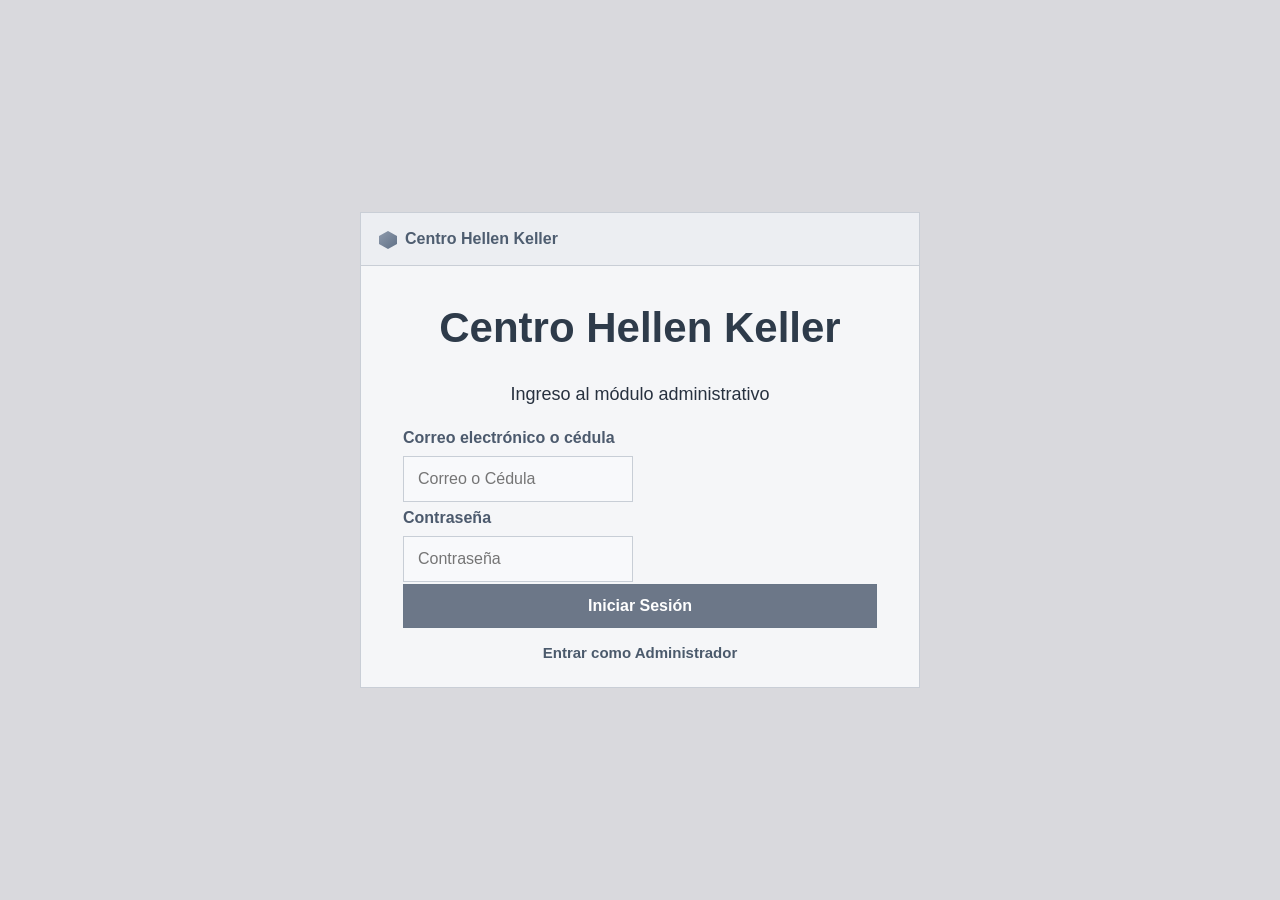
<file: html/index.html>
<!DOCTYPE html>
<html lang="es">

<head>
<!-- Metadatos y recursos globales -->
<meta charset="UTF-8">
<meta name="viewport" content="width=device-width, initial-scale=1.0">
<title>Centro Hellen Keller</title>
<link rel="icon" type="image/svg+xml" href="../assets/img/favicon.svg">
<link rel="stylesheet" href="../css/estilos.css"><!-- Contenedor con CSS-->
</head>

<body class="auth-page">

<!-- Contenedor principal de autenticacion -->
<main class="login-container">
	<!-- Tarjeta de inicio de sesion -->
	<section class="login-box">
		<!-- Marca institucional -->
		<div class="panel-brand">Centro Hellen Keller</div>

		<!-- Titulo visible de la pantalla -->
		<h1>Centro Hellen Keller</h1>
		<p class="login-subtitle">Ingreso al módulo administrativo</p>

		<!-- Formulario de acceso -->
		<form action="dashboard-admin.html" method="get">
			<!-- Estos campos simulan autenticacion y redirigen al dashboard -->
			<label for="identificador">Correo electrónico o cédula</label>
			<input id="identificador" name="identificador" type="text" placeholder="Correo o Cédula" required autocomplete="username">

			<label for="clave">Contraseña</label>
			<input id="clave" name="clave" type="password" placeholder="Contraseña" required autocomplete="current-password">
			<button type="submit">Iniciar Sesión</button>
		</form>

		<!-- Acceso rapido al panel principal -->
		<nav class="quick-links">
			<a href="dashboard-admin.html">Entrar como Administrador</a>
		</nav>
	</section>
</main>

</body>
</html>
</file>
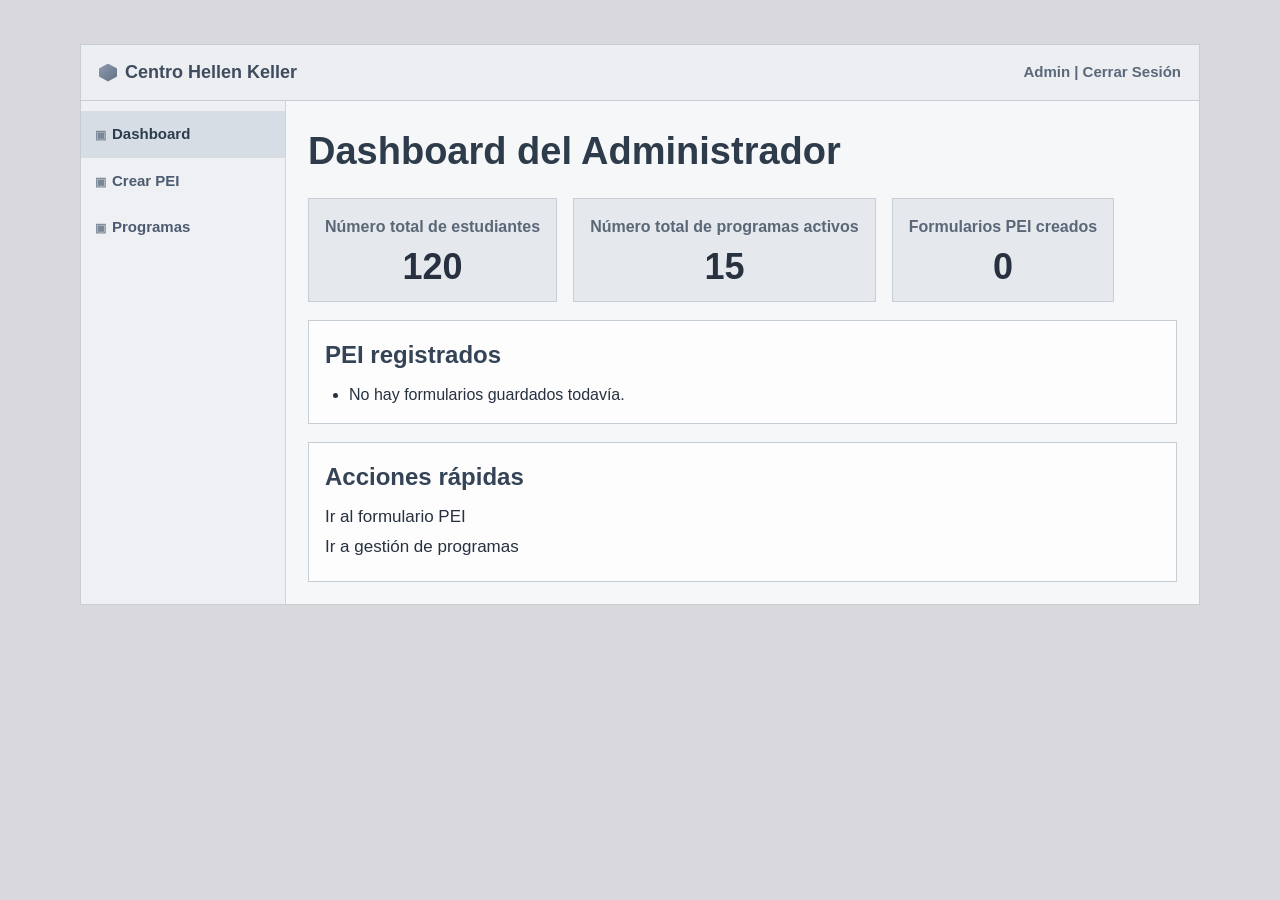
<file: html/dashboard-admin.html>
<!DOCTYPE html>
<html lang="es">

<head>
<!-- Metadatos y recursos globales -->
<meta charset="UTF-8">
<meta name="viewport" content="width=device-width, initial-scale=1.0">
<title>Dashboard Administrador</title>
<link rel="icon" type="image/svg+xml" href="../assets/img/favicon.svg">
<link rel="stylesheet" href="../css/estilos.css"><!-- Conecta al CSS -->
</head>

<body>

<!-- Contenedor principal del dashboard -->
<div class="app-shell">
	<!-- Barra superior con marca y sesion -->
	<header class="topbar">
		<div class="logo">Centro Hellen Keller</div>
		<div class="user">Admin | <a href="index.html">Cerrar Sesión</a></div>
	</header>

	<!-- Estructura de menu lateral y contenido -->
	<div class="layout">
		<!-- Navegacion del modulo administrador -->
		<aside class="sidebar">
			<nav>
				<ul><!-- Tablas con enlaces -->
					<li><a class="active" href="dashboard-admin.html">Dashboard</a></li>
					<li><a href="pei.html">Crear PEI</a></li>
					<li><a href="programas.html">Programas</a></li>
				</ul>
			</nav>
		</aside>

		<!-- Contenido principal del dashboard -->
		<main class="contenido">
			<h1>Dashboard del Administrador</h1>

			<!-- Tarjetas de indicadores generales del módulo actual -->
			<section class="tarjetas">
				<article class="tarjeta">
					<h2>Número total de estudiantes</h2>
					<p>120</p>
				</article>

				<article class="tarjeta">
					<h2>Número total de programas activos</h2>
					<p>15</p>
				</article>

				<article class="tarjeta">
					<h2>Formularios PEI creados</h2>
					<p id="pei-total">0</p>
				</article>
			</section>

			<section class="panel-block">
				<h2>PEI registrados</h2>
				<ul id="pei-list" class="alert-list">
					<li>No hay formularios guardados todavía.</li>
				</ul>
			</section>

			<!-- Accesos directos para el flujo aprobado -->
			<section class="panel-block">
				<!-- Estos enlaces guian al usuario a los modulos solicitados en la entrega -->
				<h2>Acciones rápidas</h2>
				<p><a href="pei.html">Ir al formulario PEI</a></p>
				<p><a href="programas.html">Ir a gestión de programas</a></p>
			</section>
		</main>
	</div>
</div>

<script src="../js/pei.js"></script><!-- Conector jS-->
</body>
</html>
</file>
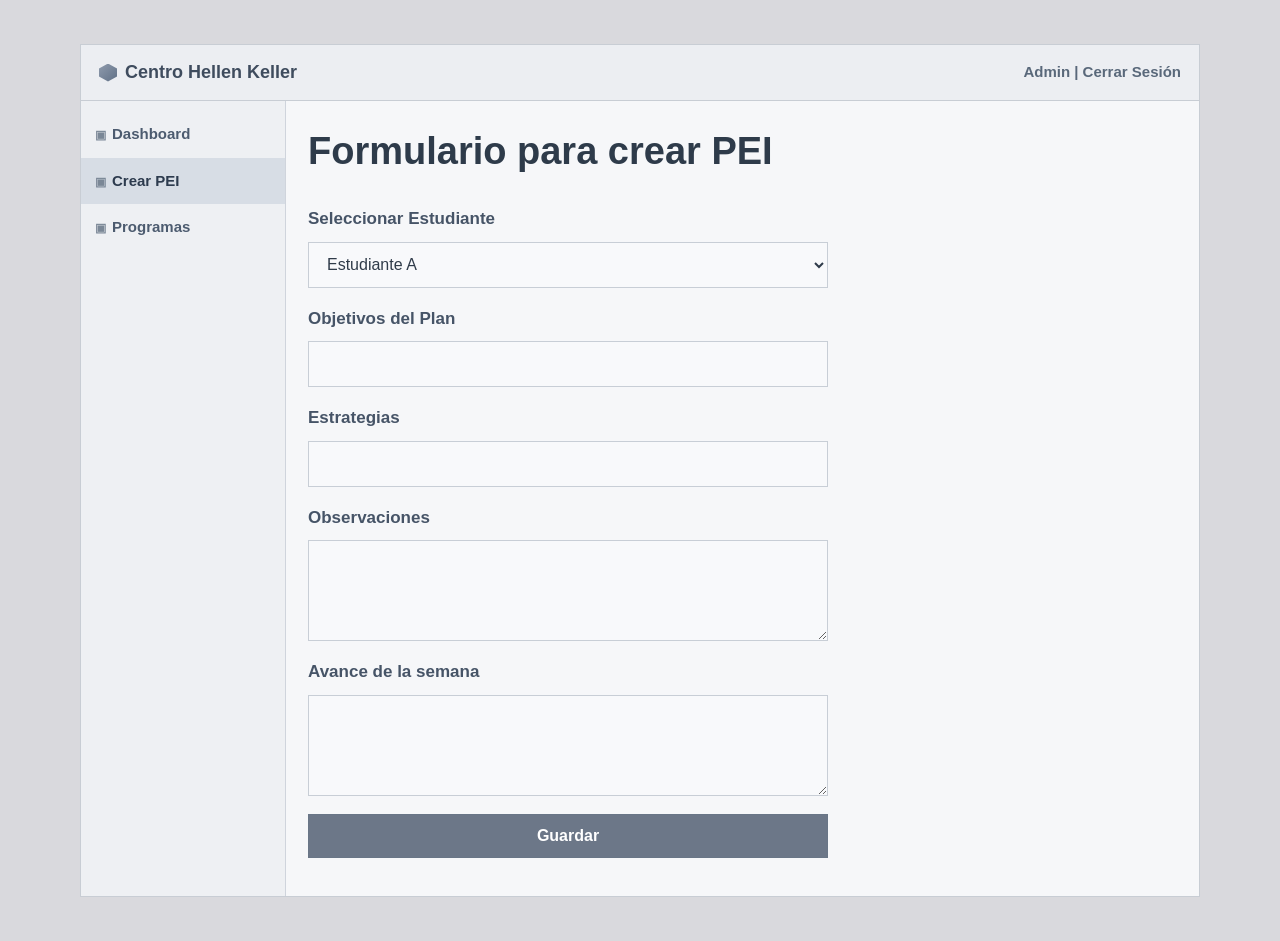
<file: html/pei.html>
<!DOCTYPE html>
<html lang="es">

<head>
<!-- Metadatos y recursos globales -->
<meta charset="UTF-8">
<meta name="viewport" content="width=device-width, initial-scale=1.0">
<title>Gestión de PEI</title>
<link rel="icon" type="image/svg+xml" href="../assets/img/favicon.svg">
<link rel="stylesheet" href="../css/estilos.css"><!-- Contenedor CSS-->
</head>

<body>

<!-- Contenedor principal del modulo PEI -->
<div class="app-shell">
  <!-- Barra superior con marca y sesion -->
  <header class="topbar">
    <div class="logo">Centro Hellen Keller</div>
    <div class="user">Admin | <a href="index.html">Cerrar Sesión</a></div>
  </header>

  <!-- Estructura de menu lateral y contenido -->
  <div class="layout">
    <aside class="sidebar">
      <nav>
        <ul><!-- tabla con enlace -->
          <li><a href="dashboard-admin.html">Dashboard</a></li>
          <li><a class="active" href="pei.html">Crear PEI</a></li>
          <li><a href="programas.html">Programas</a></li>
        </ul>
      </nav>
    </aside>

    <!-- Contenido principal de creacion y seguimiento PEI -->
    <main class="contenido">
      <h1>Formulario para crear PEI</h1>

      <!-- Formulario de captura del plan educativo -->
      <form class="pei-form" id="pei-form" action="#" method="post">
        <!-- Se usan campos basicos para captura estructurada de datos -->
        <label for="estudiante">Seleccionar Estudiante</label>
        <select id="estudiante" name="estudiante" required>
          <option>Estudiante A</option>
          <option>Estudiante B</option>
          <option>Estudiante C</option>
        </select>

        <label for="objetivos">Objetivos del Plan</label>
        <input id="objetivos" name="objetivos" type="text" required>

        <label for="estrategias">Estrategias</label>
        <input id="estrategias" name="estrategias" type="text" required>

        <label for="observaciones">Observaciones</label>
        <textarea id="observaciones" name="observaciones" rows="3"></textarea>

        <label for="avance">Avance de la semana</label>
        <textarea id="avance" name="avance" rows="3"></textarea>

        <!-- Boton para guardar la informacion -->
        <button type="submit" class="full-width">Guardar</button>
      </form>

	  <p id="pei-message" class="form-message"></p>
    </main>
  </div>
</div>

<script src="../js/pei.js"></script><!-- Conector al jS -->
</body>
</html>
</file>
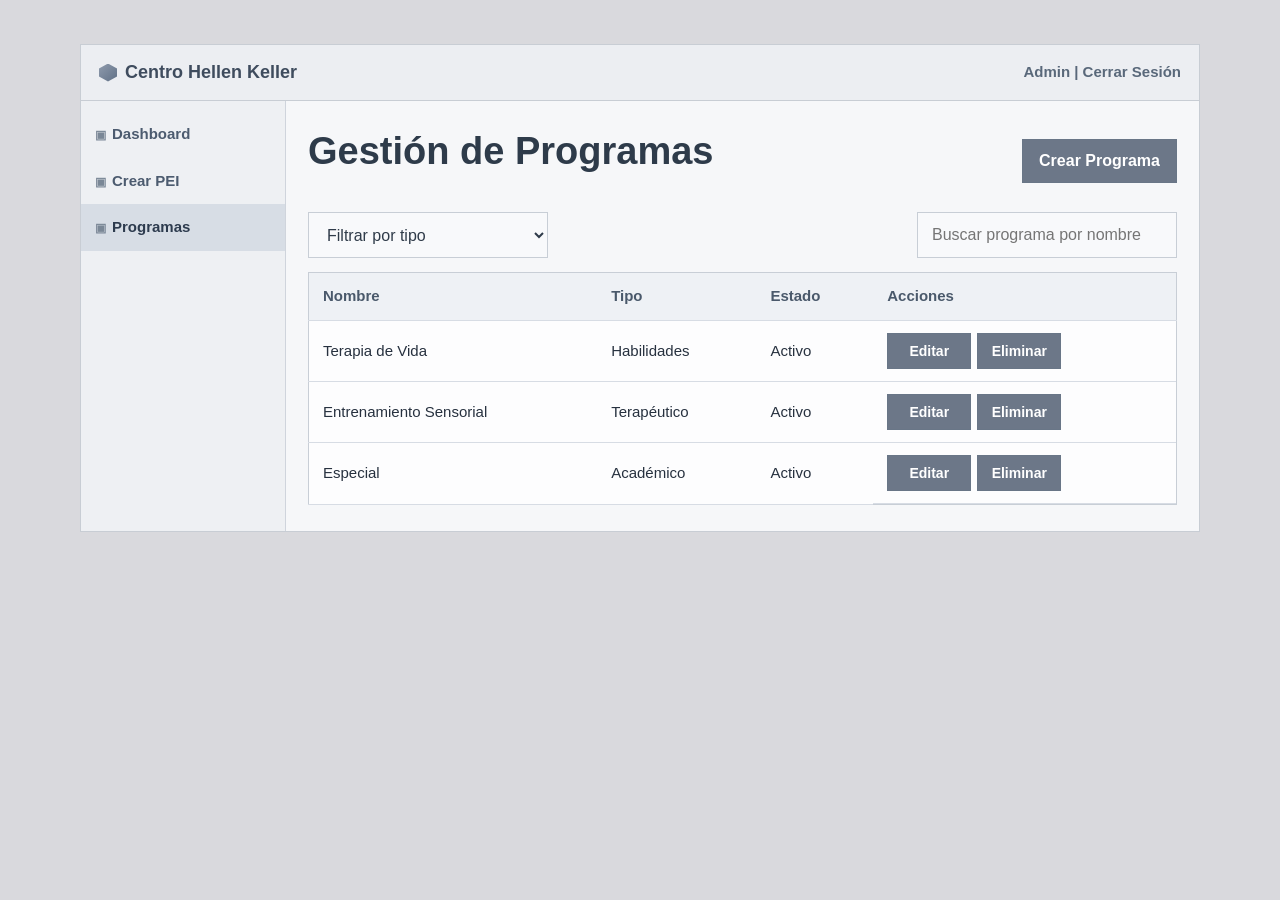
<file: html/programas.html>
<!DOCTYPE html>
<html lang="es">

<head>
<!-- Metadatos y recursos globales -->
<meta charset="UTF-8">
<meta name="viewport" content="width=device-width, initial-scale=1.0">
<title>Gestión de Programas</title>
<link rel="icon" type="image/svg+xml" href="../assets/img/favicon.svg">
<link rel="stylesheet" href="../css/estilos.css"><!-- Connector al CSS -->
</head>

<body>

<!-- Contenedor principal del modulo de programas -->
<div class="app-shell">
	<!-- Barra superior con marca y sesion -->
	<header class="topbar">
		<div class="logo">Centro Hellen Keller</div>
		<div class="user">Admin | <a href="index.html">Cerrar Sesión</a></div>
	</header>

	
	<div class="layout">
		<!-- Menu del administrador -->
		<aside class="sidebar">
			<nav>
				<ul> <!-- Tabla con enlace -->
					<li><a href="dashboard-admin.html">Dashboard</a></li>
					<li><a href="pei.html">Crear PEI</a></li>
					<li><a class="active" href="programas.html">Programas</a></li>
				</ul>
			</nav>
		</aside>

		<!-- Contenido principal de gestion de programas -->
		<main class="contenido">
			<!-- Encabezado con titulo -->
			<div class="content-header">
				<h1>Gestión de Programas</h1>
				<button type="button">Crear Programa</button>
			</div>

			<!-- Filtros y busqueda de programas -->
			<div class="toolbar">
				<!-- Primero se filtra por tipo y luego se puede buscar por nombre -->
				<select>
					<option>Filtrar por tipo</option>
					<option>Habilidades</option>
					<option>Académico</option>
					<option>Terapéutico</option>
				</select>
				<input type="search" placeholder="Buscar programa por nombre">
			</div>

			<!-- Tabla de programas or fila -->
			<table>
				<thead>
					<tr><!-- Encabezado tabla -->
						<th>Nombre</th>
						<th>Tipo</th>
						<th>Estado</th>
						<th>Acciones</th>
					</tr>
				</thead>

				<tbody>
					<tr><!-- Datos de tabla -->
						<td>Terapia de Vida</td>
						<td>Habilidades</td>
						<td>Activo</td>
						<td class="table-actions">
							<button type="button">Editar</button>
							<button type="button">Eliminar</button>
						</td>
					</tr>

					<tr><!-- Datos de tabla -->
						<td>Entrenamiento Sensorial</td>
						<td>Terapéutico</td>
						<td>Activo</td>
						<td class="table-actions">
							<button type="button">Editar</button>
							<button type="button">Eliminar</button>
						</td>
					</tr>

					<tr><!-- Datos de tabla -->
						<td>Especial</td>
						<td>Académico</td>
						<td>Activo</td>
						<td class="table-actions">
							<button type="button">Editar</button>
							<button type="button">Eliminar</button>
						</td>
					</tr>
				</tbody>
			</table>
		</main>
	</div>
</div>

</body>
</html>
</file>
<file: css/estilos.css>
/* Reset base y caja de todos los elementos */
* {
box-sizing: border-box;
}

/* Estilos globales de tipografia y fondo */
body {
margin: 0;
font-family: "Segoe UI", Arial, sans-serif;
font-size: 18px;
line-height: 1.5;
color: #27313f;
background: #d9d9dd;
}

/* Estilos base para enlaces */
a {
color: inherit;
text-decoration: none;
}

/* Herencia de fuente en controles de formulario */
input,
select,
button,
textarea {
font: inherit;
}

/* Configuracion visual de areas de texto */
textarea {
padding: 9px 10px;
background: #f8f9fb;
border: 1px solid #c8ced6;
color: #2f3b49;
resize: vertical;
}

/* Contenedor principal de la aplicacion */
.app-shell {
width: min(1120px, calc(100% - 32px));
margin: 44px auto;
background: #eff1f4;
border: 1px solid #c8cdd4;
}

/* Barra superior con marca e informacion de usuario */
.topbar {
display: flex;
justify-content: space-between;
align-items: center;
padding: 14px 18px;
background: #eceef2;
border-bottom: 1px solid #c8cdd4;
font-size: 15px;
font-weight: 600;
}

/* Identidad visual del sistema */
.logo {
display: flex;
align-items: center;
gap: 8px;
font-size: 18px;
color: #3f4c5e;
}

/* Icono decorativo del logo */
.logo::before {
content: "";
width: 18px;
height: 18px;
background: linear-gradient(135deg, #8f9bad, #607086);
clip-path: polygon(50% 0%, 100% 28%, 100% 72%, 50% 100%, 0% 72%, 0% 28%);
}

/* Texto de usuario en la barra superior */
.user {
color: #59687a;
}

/* Enlace destacado de cerrar sesion */
.user a {
font-weight: 700;
}

/* Distribucion principal: menu lateral y contenido */
.layout {
display: flex;
min-height: 430px;
}

/* Panel lateral de navegacion */
.sidebar {
width: 205px;
background: #eef0f3;
border-right: 1px solid #cfd4dc;
}

/* Lista de enlaces del menu lateral */
.sidebar ul {
list-style: none;
margin: 0;
padding: 10px 0;
}

/* Enlaces de navegacion del menu lateral */
.sidebar a {
display: block;
padding: 12px 14px;
font-size: 15px;
font-weight: 600;
color: #4c5b6f;
}

/* Vineta visual para cada opcion del menu */
.sidebar a::before {
content: "▣";
font-size: 12px;
margin-right: 6px;
color: #7a8796;
}

/* Estado activo y hover del menu */
.sidebar a.active,
.sidebar a:hover {
background: #d7dde5;
color: #2d3b4e;
}

/* Area de contenido principal de cada vista */
.contenido {
flex: 1;
padding: 22px;
background: #f6f7f9;
}

/* Titulo principal de pantalla */
h1 {
margin: 0 0 18px;
font-size: 38px;
font-weight: 700;
color: #2e3b4a;
}

/* Contenedor de tarjetas de resumen */
.tarjetas {
display: flex;
gap: 16px;
}

/* Tarjeta individual de indicador */
.tarjeta {
min-width: 190px;
background: #e5e8ec;
border: 1px solid #c8ced6;
padding: 16px;
text-align: center;
}

/* Subtitulo de cada tarjeta */
.tarjeta h2 {
margin: 0;
font-size: 16px;
font-weight: 600;
color: #5a6777;
}

/* Valor principal de cada tarjeta */
.tarjeta p {
margin: 10px 0 0;
font-size: 36px;
font-weight: 700;
line-height: 1;
}

/* Encabezado de secciones con acciones */
.content-header {
display: flex;
justify-content: space-between;
align-items: center;
margin-bottom: 14px;
}

/* Barra de filtros y busqueda */
.toolbar {
display: flex;
justify-content: space-between;
gap: 14px;
margin-bottom: 14px;
}

/* Estilo compartido de campos en toolbar, PEI y login */
.toolbar select,
.toolbar input,
.pei-form input,
.pei-form select,
.login-box input {
height: 46px;
padding: 10px 14px;
background: #f8f9fb;
border: 1px solid #c8ced6;
color: #2f3b49;
font-size: 16px;
}

/* Ancho de selector en toolbar */
.toolbar select {
width: 240px;
}

/* Ancho de campo de busqueda en toolbar */
.toolbar input {
width: 260px;
}

/* Tabla de datos en vistas administrativas */
table {
width: 100%;
border-collapse: collapse;
background: #fdfdfe;
border: 1px solid #c8ced6;
font-size: 15px;
}

/* Celdas y encabezados de tabla */
th,
td {
padding: 12px 14px;
border-bottom: 1px solid #d7dce4;
text-align: left;
}

/* Encabezado de tabla */
th {
background: #eef1f5;
font-weight: 700;
color: #4a596b;
}

/* Grupo de botones de accion por fila */
.table-actions {
display: flex;
gap: 6px;
align-items: center;
flex-wrap: wrap;
}

/* Botones base del sistema */
button,
.btn {
display: inline-flex;
align-items: center;
justify-content: center;
height: 44px;
padding: 0 16px;
border: 1px solid #697687;
background: #6c7788;
color: #fff;
font-size: 16px;
font-weight: 600;
cursor: pointer;
}

/* Estado hover de botones */
button:hover,
.btn:hover {
background: #5f6b7d;
}

/* Botones compactos para acciones de tabla */
.table-actions button {
width: auto;
min-width: 84px;
height: 36px;
padding: 0 10px;
font-size: 14px;
line-height: 1;
}

/* Lista vertical de grupos o estudiantes */
.student-list {
display: flex;
flex-direction: column;
gap: 12px;
max-width: 760px;
}

/* Grid informativo de resumen en dashboard de encargado */
.info-grid {
display: grid;
grid-template-columns: repeat(3, minmax(0, 1fr));
gap: 14px;
margin-bottom: 16px;
}

/* Fila de informacion por grupo/estudiante */
.student-row {
display: flex;
justify-content: space-between;
align-items: center;
padding: 14px 16px;
background: #eef1f5;
border: 1px solid #cbd1d9;
}

/* Texto principal de fila de estudiante */
.student-row p {
margin: 0;
font-size: 18px;
font-weight: 600;
}

/* Acciones asociadas a cada fila */
.row-actions {
display: flex;
gap: 10px;
}

/* Botones de accion en filas */
.row-actions .btn,
.row-actions button {
height: 40px;
padding: 0 14px;
font-size: 15px;
}

/* Formulario de creacion/edicion PEI */
.pei-form {
max-width: 520px;
display: flex;
flex-direction: column;
gap: 10px;
}

/* Bloques de panel para detalle e historial */
.panel-block {
margin-top: 18px;
padding: 16px;
border: 1px solid #c8ced6;
background: #fdfdfe;
}

/* Titulo secundario dentro de paneles */
.panel-block h2 {
margin: 0 0 10px;
font-size: 24px;
color: #344356;
}

/* Parrafos descriptivos de panel */
.panel-block p {
margin: 0 0 6px;
font-size: 17px;
line-height: 1.4;
}

/* Mensaje de confirmacion o error en formularios */
.form-message {
margin-top: 12px;
font-size: 16px;
font-weight: 600;
color: #355b3d;
}

/* Lista de alertas o avances */
.alert-list {
margin: 0;
padding-left: 24px;
font-size: 16px;
line-height: 1.5;
}

/* Etiquetas de formulario PEI */
.pei-form label {
margin-top: 8px;
font-size: 17px;
font-weight: 600;
color: #465467;
}

/* Boton de ancho completo */
.full-width {
width: 100%;
margin-top: 8px;
}

/* Contenedor centrado para paginas de autenticacion */
.login-container {
min-height: auto;
width: 100%;
display: flex;
align-items: center;
justify-content: center;
padding: 24px 16px;
}

/* Centrado estable de la pantalla principal de login */
.auth-page {
min-height: 100vh;
display: flex;
align-items: center;
justify-content: center;
}

/* Caja principal del formulario de login/recuperacion */
.login-box {
width: 560px;
border: 1px solid #c9ced6;
background: #f5f6f8;
}

/* Franja superior de marca institucional */
.panel-brand {
padding: 14px 18px;
font-size: 16px;
font-weight: 700;
color: #4e5d70;
border-bottom: 1px solid #c9ced6;
background: #eceef2;
}

/* Icono decorativo de la marca */
.panel-brand::before {
content: "";
display: inline-block;
width: 18px;
height: 18px;
margin-right: 8px;
vertical-align: middle;
background: linear-gradient(135deg, #8f9bad, #607086);
clip-path: polygon(50% 0%, 100% 28%, 100% 72%, 50% 100%, 0% 72%, 0% 28%);
}

/* Titulo principal dentro de login */
.login-box h1 {
margin: 30px 0 22px;
font-size: 42px;
text-align: center;
}

/* Subtitulo del login */
.login-subtitle {
margin: 0 0 18px;
text-align: center;
}

/* Espaciado interno del formulario de login */
.login-box form {
padding: 0 42px;
}

/* Etiquetas dentro de login/recuperacion */
.login-box label {
display: block;
margin: 4px 0 6px;
font-size: 16px;
font-weight: 600;
color: #4c5a6d;
}

/* Boton principal en formulario de login */
.login-box button {
width: 100%;
margin-top: 2px;
}

/* Enlace de recuperacion o regreso */
.recuperar {
margin: 16px 0 0;
font-size: 15px;
font-weight: 600;
text-align: center;
color: #5b6778;
}

/* Estilo del enlace interno de recuperacion */
.recuperar a {
text-decoration: underline;
}

/* Nota informativa bajo formularios */
.form-note {
margin: 12px 22px 0;
font-size: 15px;
line-height: 1.4;
color: #4b5a6d;
}

/* Mensaje de error de credenciales */
.error-banner {
margin: 8px 22px 0;
padding: 10px 12px;
font-size: 15px;
color: #6d3232;
border: 1px solid #ddb2b2;
background: #f6e4e4;
display: none;
}

/* Visualizacion condicional del error en login */
.login-box.has-error .error-banner {
display: block;
}

/* Reproductor de audio para verificacion */
.audio-check {
width: 100%;
margin: 10px 0 6px;
}

/* Clase de accesibilidad para texto solo visible a lectores */
.sr-only {
position: absolute;
width: 1px;
height: 1px;
padding: 0;
margin: -1px;
overflow: hidden;
clip: rect(0, 0, 0, 0);
white-space: nowrap;
border: 0;
}

/* Enlaces rapidos de acceso por rol */
.quick-links {
display: flex;
justify-content: center;
gap: 14px;
padding: 14px 20px 22px;
font-size: 15px;
font-weight: 600;
color: #4b5a6c;
}

/* Indicador de foco para navegacion por teclado */
input:focus,
select:focus,
textarea:focus,
button:focus,
a:focus {
outline: 3px solid #1d5fa7;
outline-offset: 2px;
}

/* Ajustes responsivos para tablets y moviles */
@media (max-width: 860px) {
.app-shell {
width: calc(100% - 20px);
margin: 20px auto;
}

.layout {
flex-direction: column;
}

.sidebar {
width: 100%;
border-right: none;
border-bottom: 1px solid #cfd4dc;
}

.sidebar ul {
display: flex;
padding: 0;
}

.sidebar li {
flex: 1;
}

.tarjetas {
flex-wrap: wrap;
}

.content-header,
.toolbar {
flex-direction: column;
align-items: stretch;
}

.toolbar select,
.toolbar input {
width: 100%;
}

.info-grid {
grid-template-columns: 1fr;
}

.student-row {
flex-direction: column;
align-items: flex-start;
gap: 8px;
}

.login-box {
width: 100%;
max-width: 560px;
}

.login-box form {
padding: 0 20px;
}

.quick-links {
flex-direction: column;
gap: 6px;
text-align: center;
}
}
</file>
